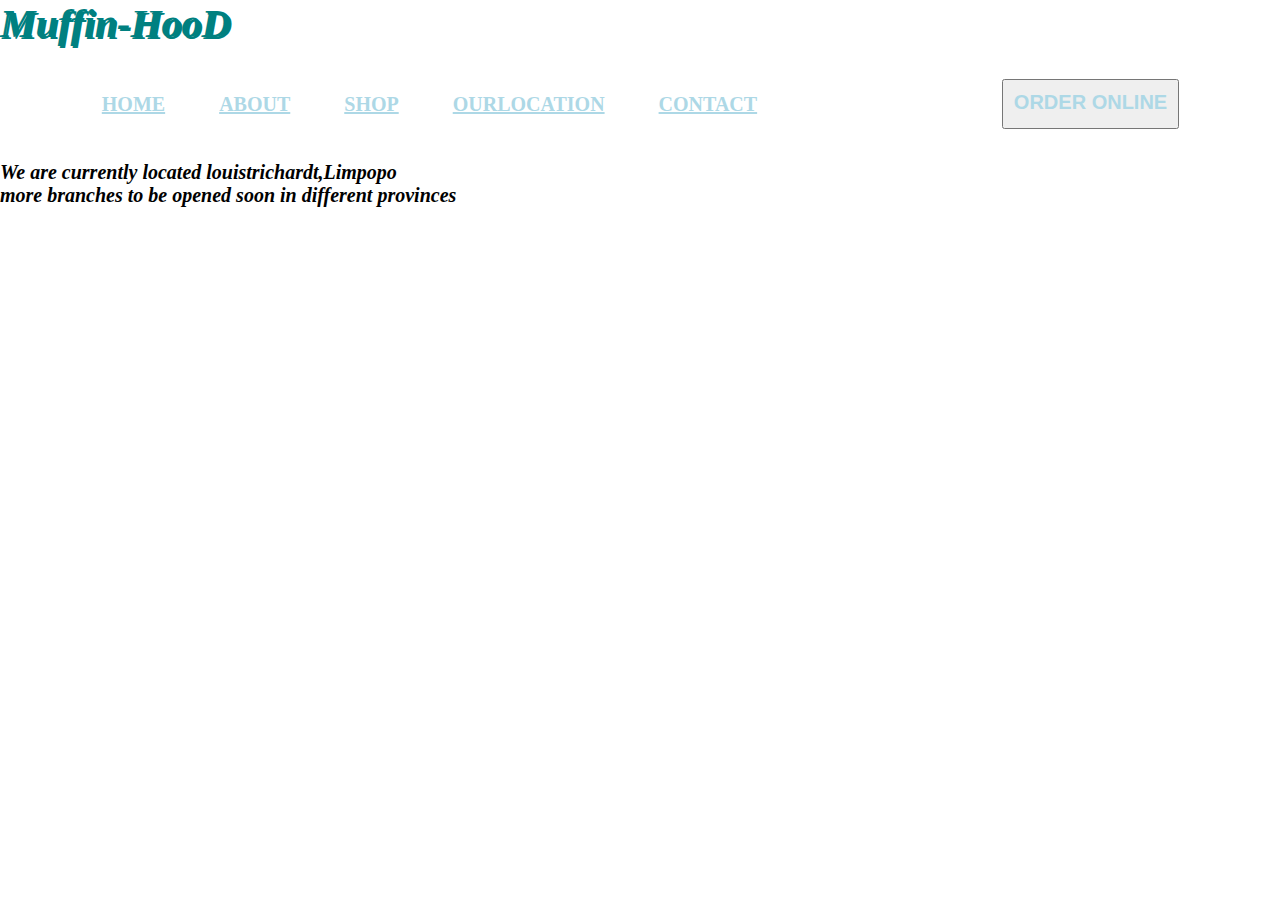
<file: OURLOCATION.html>
<!DOCTYPE html>
<html lang="en">
<head>
    <meta charset="UTF-8">
    <meta http-equiv="X-UA-Compatible" content="IE=edge">
    <meta name="viewport" content="width=device-width, initial-scale=1.0">
    <title>locationt</title>
    <link rel="stylesheet" href="style.css">
    <link rel="stylesheet" href="https://cdnjs.cloudflare.com/ajax/libs/font-awesome/6.4.0/css/all.min.css" integrity="sha512-iecdLmaskl7CVkqkXNQ/ZH/XLlvWZOJyj7Yy7tcenmpD1ypASozpmT/E0iPtmFIB46ZmdtAc9eNBvH0H/ZpiBw==" crossorigin="anonymous" referrerpolicy="no-referrer" />
</head>
<body>
    <section class="header8">
        <div class="logo">Muffin-HooD</div>
        <nav>
        <div class="menubar">
    <ul>
        <li><a href="index.html">HOME</a></li>
       <li><a href="ABOUT.html">ABOUT</a></li> 
        <li><a href="SHOP.html">SHOP</a></li>
        <li><a href="OURLOCATION.html">OURLOCATION</a></li>
        <li><a href="CONTACT.html">CONTACT</a></li>
    
    </ul>
        </div>
    <div class="set">
        <ul>
           <button><a href="ORDER ONLINE.html"><li>ORDER ONLINE</li></a></button>
           <li><a class="ACCOUNT.html" href="ACCOUNT.html">
            <i class="fa fa-user" style="color: white; height: 20px;"></i>
        </a></li>
       
           
        </ul>
    </div>
    </nav>
    <p class="pMap">We are currently located louistrichardt,Limpopo<br>more branches to be opened soon in different provinces</p>
        <iframe src="https://www.google.com/maps/embed?pb=!1m18!1m12!1m3!1d3671.7360934371895!2d29.909316814167532!3d-23.033460148192226!2m3!1f0!2f0!3f0!3m2!1i1024!2i768!4f13.1!3m3!1m2!1s0x1ec66c246f340503%3A0x7dff0a52b536b75a!2s136%20Burger%20St%2C%20Louis%20Trichardt%2C%200920!5e0!3m2!1sen!2sza!4v1681234796612!5m2!1sen!2sza" width="600" height="450" style="border:0;" allowfullscreen="" loading="lazy" referrerpolicy="no-referrer-when-downgrade"></iframe>
    </section>
    
</body>
</html>
</file>
<file: style.css>
*{
    margin: 0;
    padding: 0;

}
.header{
    min-height: 100vh;
    background-image: linear-gradient(rgba(0,0,0,0), rgba(0,0,0,0)), url(images/depositphotos_89610072-stock-photo-blueberry-muffins-with-powdered-sugar.jpg);
    background-position: center;
    background-size: cover;
    position: relative;
}
.logo{
    text-shadow: 2px 2px;
    font-size: 40px;
    color: teal;
    font-style: italic;
    font-weight: bold;
}
nav{
    align-items: center;
    justify-content: space-between;
    display: flex;
    padding: 2% 6%;
}
.menubar ul li{
    text-decoration: none;
    list-style: none;
    display: inline-block;
    padding: 20px 25px;
    font-size: 20px;
    text color: black;
    font-weight: bold;
    cursor: pointer;  
}
.menubar a{
    color: lightblue ;
    font-weight: bolder;
}
.menubar  a:hover{

    color: white;
}
.set ul li{
    display: inline-block;
    justify-content: space-between;
    font-size: 20px;
    margin: 10px;
    color: lightblue;
    font-weight: bolder;
background-color: darkgray;
cursor: pointer;
background-color: transparent;
background-repeat: no-repeat;
    overflow: hidden;
    border: none;
}

.header2{
    min-height: 30vh;
    background-color: teal;
    background-position: center;
    background-size: cover;
    position: relative; 
}
.logo2{
    font-size: 60px;
    font-weight: bolder;
    font-style: italic;
    text-shadow: 4px 4px;
    color: darkgrey;
    
}
.para{
    text-align: start;
    
}
.icon{
    text-align: center;
}
h1{
    padding: 10px;
}
.content{
text-align: center;
padding: 50px;
color: lightblue;
}
h2{
    font-size: 60px;
}
.par{
    font-size: 30px;
    font-weight: bold;
    font-style: italic;
}
.header3{
    min-height: 50vh;
    background-color: teal;
    background-position: center;
    background-size: cover;
    position: relative
}
.parent{
   
    
}
.text{
    text-align: center;
    float:left;
}
h6{
    font-size: 60px;
    color: whites;
    font-weight: bolder;
    font-style: italic;
    
}
.paratext{
    font-size: 30px;
    font-style: italic;
    color: white;
    padding: 20px;
}
.paratext2{
    font-weight: bold;
    color: pink;
    font-style: oblique;
}
h1{
    font-size: 40px;
    color: white;
    text-shadow: 2px 2px;
}
.header4{
    min-height: 100vh;
    background-image: linear-gradient(rgba(0,0,0,0), rgba(0,0,0,0)), url(images/download\ \(1\)\ 54.jpg);
    background-position: center;
    background-size: cover;
    position: relative; 
}
.txt{
    text-align: center;
    align-items: center;
}
h5{
    text-align: center;
    font-size: 60px;
    color: white;
    font-weight: bold;
    font-style: italic;
}
.form{
    align-items: center;
    text-align: center;
    padding: 20px;
    margin: 20px;
}
.p{
    font-size: 30px;
    margin: 10px;
    color: white;
    font-weight: bolder;
}
.btn{
    font-weight: bolder;
    border-radius: 20px;
    width: 150px;
margin: 15px;
padding: 15px;

}
.btn:hover{
    background-color: aqua;
}
input{

    border: 1px solid;
    width: 250px;
    padding: 18px;
    font-size: 15px;
}
.form3{
    text-align: center;
}
h3{

font-weight: bold;


}
#backround{
    border: 1px solid;
    width: 250px;
    padding: 18px;
    font-size: 20px;

}
#payment{
    border: 1px solid;
    width: 250px;
    padding: 18px;
    font-size: 20px;
}
h4{
    font-size: 40px;
font-weight: bold;
padding: 15px;
margin: 2px;
color:lightblue;
font-style: oblique;
}
.header7{
    min-height: 100vh;
    background-image: linear-gradient(rgba(0,0,0,0), rgba(0,0,0,0)), url(images/istockphoto-539085530-612x612\ re.jpg);
    background-position: center;
    background-size: cover;
    position: relative; 
}
.form7{
    text-align: center;
    padding: 10px;
    margin: 5px;

}
.p7{
    font-weight: bolder;
    font-size: 30px;
    color: white;
}
.textr{
    text-align: center;
    padding: 10px;
    font-weight: bolder;
}
iframe{
    width: 100%;
}
.pMap{
    font-size: 20px;
    font-style: italic;
    font-weight: bold;
}
</file>
